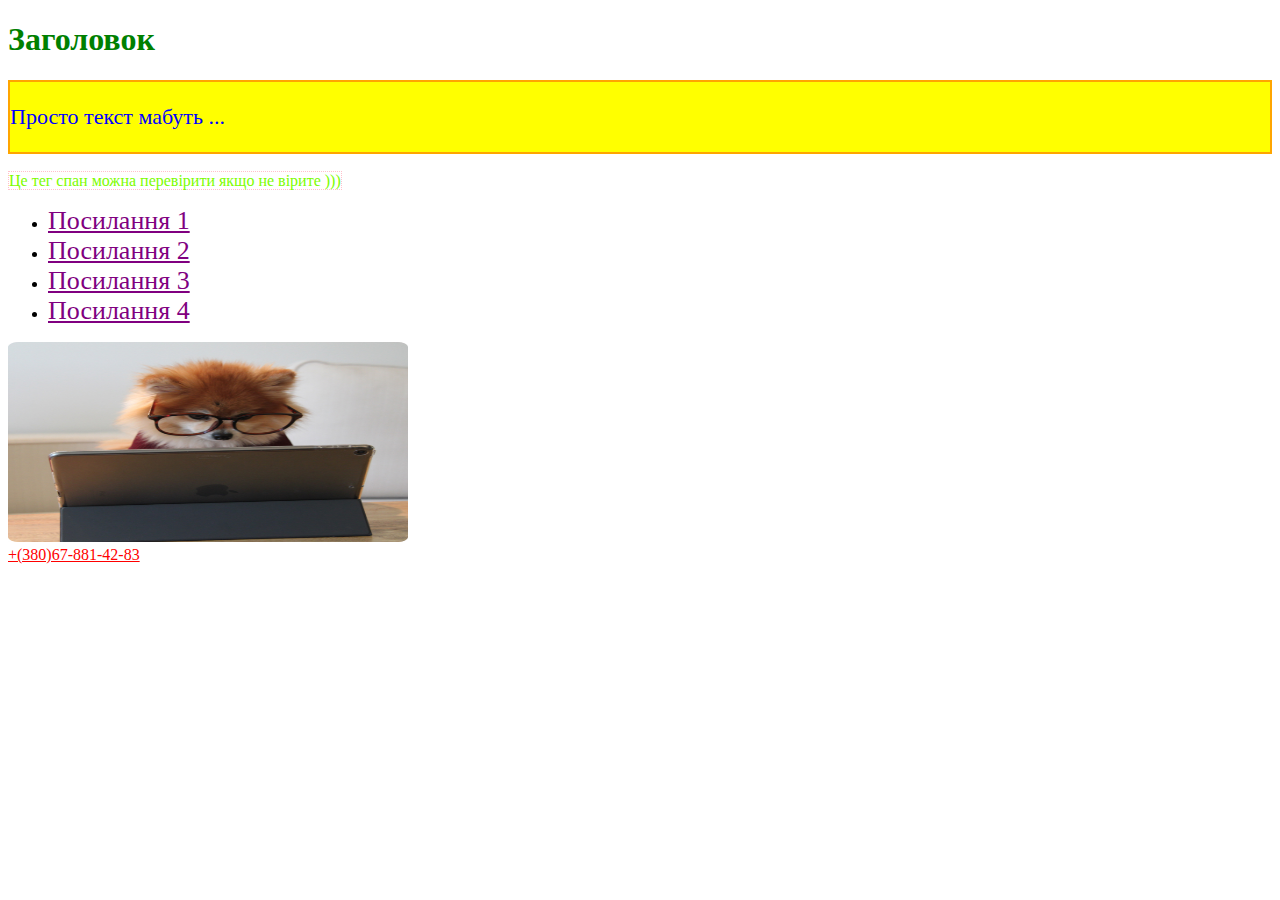
<file: lesson_1/index.html>
<!DOCTYPE html>
<html lang="en">
<head>
    <meta charset="UTF-8">
    <meta http-equiv="X-UA-Compatible" content="IE=edge">
    <meta name="viewport" content="width=device-width, initial-scale=1.0">
    <link rel="stylesheet" href="style.css">
    <title>LB1</title>
</head>
<body>
    <!--Домашня робота по лекції 4 -->
    <h1 class="for__h1">Заголовок</h1>
    <div id="first_id">
        <p class="first__text">Просто текст мабуть ...</p>
    </div>
    <br>
    <span class="line__text">Це тег спан можна перевiрити якщо не вiрите ))) </span>
    <ul class="list">
        <li><a href="#">Посилання 1</a></li>
        <li><a href="#">Посилання 2</a></li>
        <li><a href="#">Посилання 3</a></li>
        <li><a href="#">Посилання 4</a></li>
    </ul>
    <a href="path/to/image.jpg">
        <img src="assets/image/Rectangle 18.jpg" alt="Посилання на картинку" class="img__off__dog" >
    </a>
    <br>
    <a href="+(380)67-881-42-83">+(380)67-881-42-83</a>
</body>
</html>
</file>
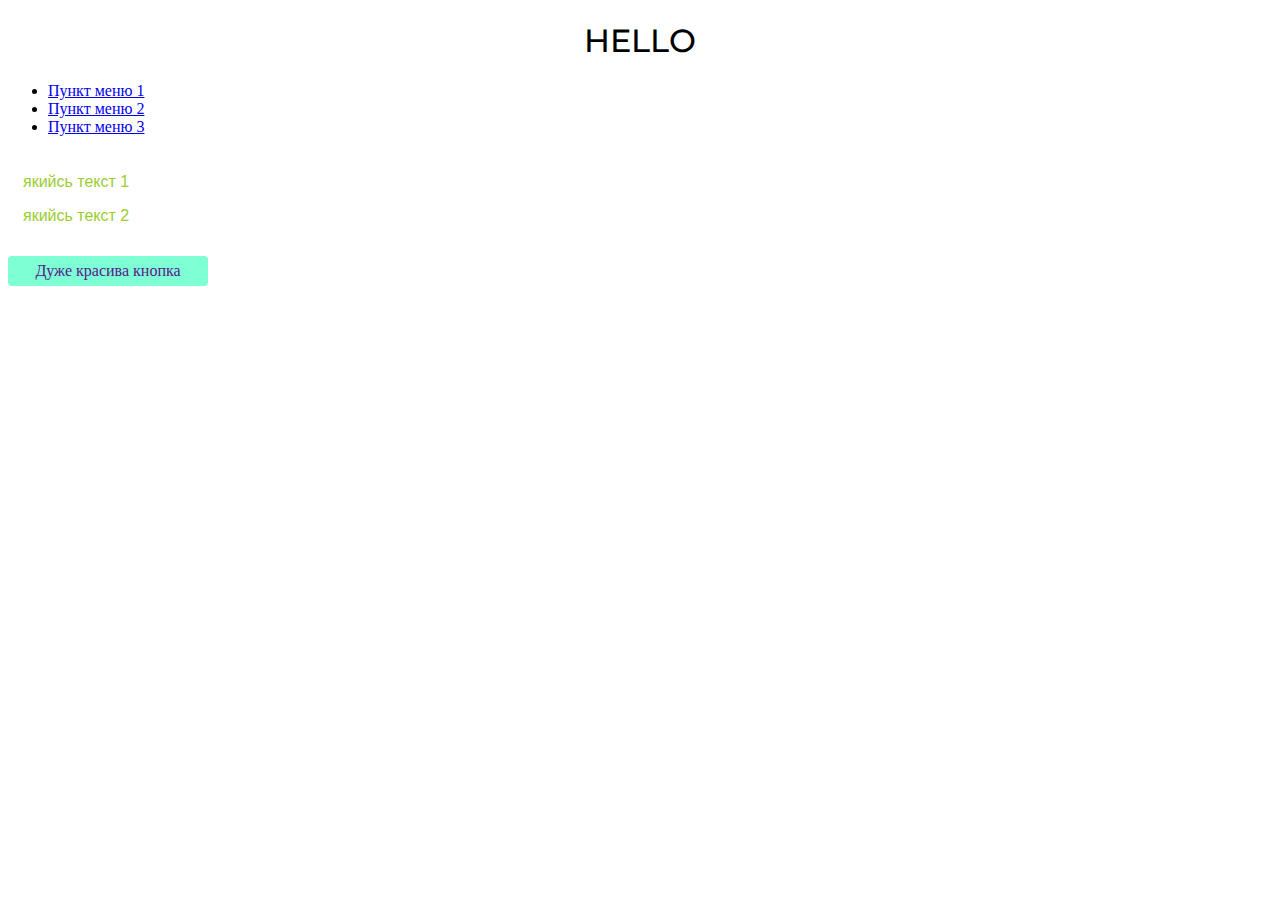
<file: lesson__5__homework/index.html>
<!--1)Створіть новий проєкт з файлами стилів і підключіть його як це робимо зазвичай.
2) Створіть список ul з елементами li та посиланнями всередині в тезі nav.Оформіть його як меню.
3) В розмітці створіть div з класом container і задайте йому максимальну ширину 1280px по 10px падінги зліва та справа та відцентруйте контейнер за допомогою margin. Далі всі пункти виконуємо в контейнері всередині.
4) Напишіть тег H1 відцентруйте його по середині та задайте свої якісь стилі на ваш вибір
5) Ствоірть div в якому напишіть декілька тегів <p>  з текстом. Примініть до них margin та padding.Також змініть шрифт та колір на Ваш розсуд.
6)Створіть тег посилання та зробіть з нього красиву кнопку на ваш розсуд(з вашими стилями).-->
<!DOCTYPE html>
<html lang="en">
<head>
    <meta charset="UTF-8">
    <meta http-equiv="X-UA-Compatible" content="IE=edge">
    <meta name="viewport" content="width=device-width, initial-scale=1.0">
    <link rel="stylesheet" href="style.css">
    <title>Document</title>
</head>
<body>
    <div class="container">
        <h1>HELLO</h1>
    <nav class="menu">
        <ul>
            <li><a href="#">Пункт меню 1</a></li>
            <li><a href="#">Пункт меню 2</a></li>
            <li><a href="#">Пункт меню 3</a></li>
        </ul>
    </nav>
</div>
    <div class="text">
        <p>якийсь текст 1</p>
        <p>якийсь текст 2</p>
    </div>
        <div class="button">
            <a href="">Дуже красива кнопка</a>
        </div>
</body>
</html>
</file>
<file: lesson_1/style.css>
/* Пропис стилів для бдоку div */
#first_id{
    color: blue;
    font-size: 22px;
    background-color: yellow;
    border: 2px solid orange;
}
/* Пропис стилів для елементу h1*/
.for__h1{
    color: green;
    font-size: 32px;
}
/* Пропис стилів для посилань нумерованого списку*/
.list a{
 color: purple;
 font-size: 26px;
}
/* Пропис стилів для картинки  */
.img__off__dog{
    width: 400px;
    height: 200px;   
}
/* Пропис стилів для строчного елементу span*/
.line__text{
    color:lawngreen;
    border: 1px dotted pink;
}
/* Пропис стилів для інших посилань тег (a)*/
a{
    color:red;
}
</file>
<file: lesson__5__homework/style.css>
@import url('https://fonts.googleapis.com/css2?family=Montserrat:wght@400;500&display=swap');
    .container{
    max-width: 1280px;
    padding: 0,10px,0,10px;
    margin: auto;
    position: relative;
}
h1{
    display: flex;
    justify-content: center;
    align-items: center;
    font-family: 'Montserrat', sans-serif;
    font-weight: 500; 
 }
.text{
    padding: 5px;
    margin: 10px;
    font-family: Verdana, Geneva, Tahoma, sans-serif;
    color:yellowgreen
 }
 .button a{
    display: block;
    display: flex;
    background-color: aquamarine;
    width: 200px;
    height: 30px;
    justify-content: center;
    align-items: center;
    text-decoration: none;
    border-radius:4px;
    height: 30px;
 }
 .button:hover a{
	transform: scale(1.05);
	filter: brightness(90%);
    color: burlywood;
    background-color: #8E44AD;
 }
</file>
